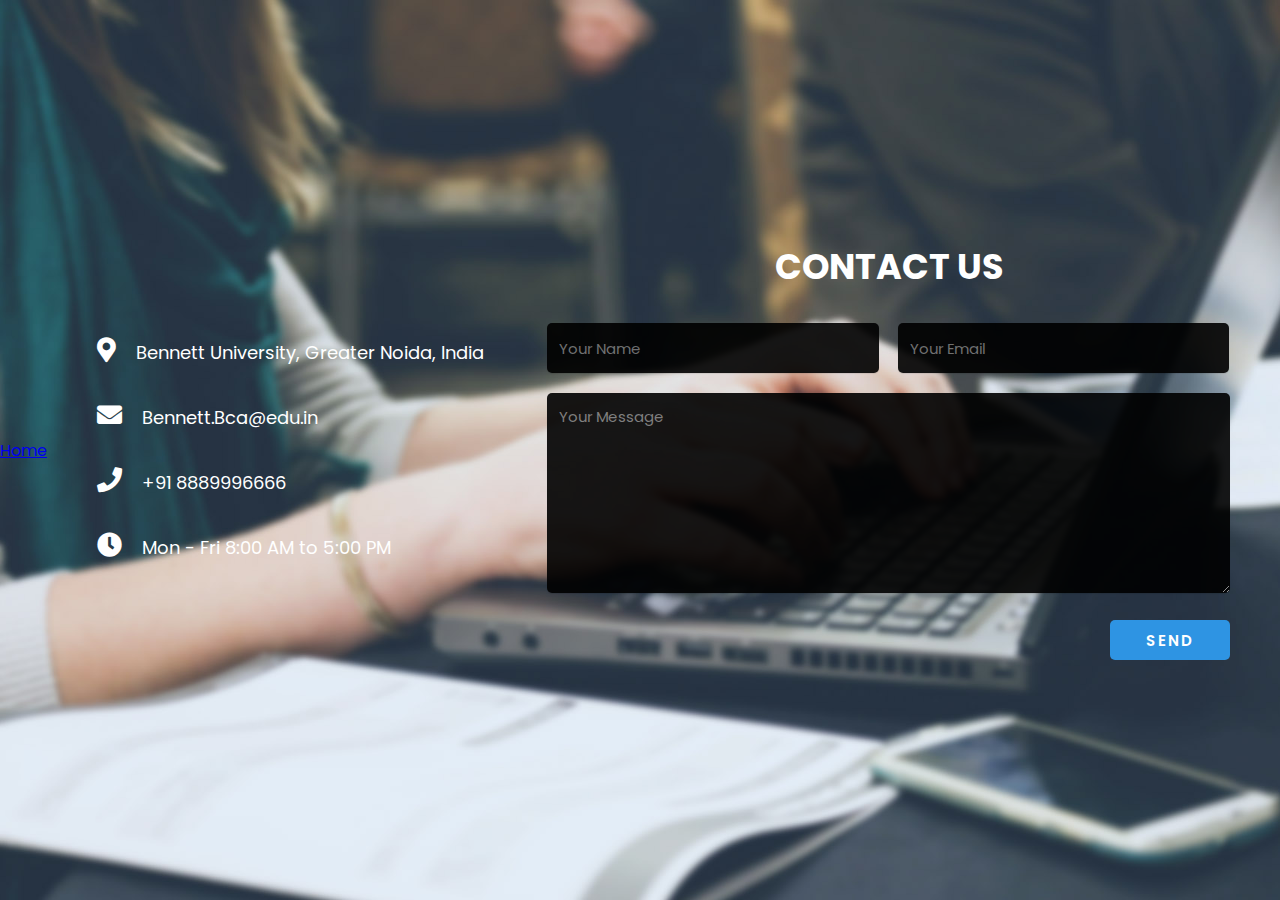
<file: index.html>
<!DOCTYPE html>
<html lang="en" dir="ltr">
  <head>
    <meta charset="utf-8">
    <meta name="viewport" content="width=device-width, initial-scale=1.0">
    <title>Responsive Contact Form</title>
    <link rel="stylesheet" href="style.css">
    <link rel="stylesheet" href="https://cdnjs.cloudflare.com/ajax/libs/font-awesome/5.13.1/css/all.min.css">
  </head>
  <body>

    <!--alert messages start
    <div class="alert-success">
      <span>Message Sent! Thank you for contacting us.</span>
    </div>
    <div class="alert-error">
      <span>Something went wrong! Please try again.</span>
    </div>
    alert messages end-->

    <!--contact section start-->
    <div>
      <ul id="navbar">
          <li><a href="front pg.html">Home</a></li>
  </div>
    <div class="contact-section">
      <div class="contact-info">
        <div><i class="fas fa-map-marker-alt"></i>Bennett University, Greater Noida, India</div>
        <div><i class="fas fa-envelope"></i>Bennett.Bca@edu.in</div>
        <div><i class="fas fa-phone"></i>+91 8889996666</div>
        <div><i class="fas fa-clock"></i>Mon - Fri 8:00 AM to 5:00 PM</div>
      </div>
      <div class="contact-form">
        <h2>Contact Us</h2>
        <form class="contact" action="" method="post">
          <input type="text" name="name" class="text-box" placeholder="Your Name" required>
          <input type="email" name="email" class="text-box" placeholder="Your Email" required>
          <textarea name="message" rows="5" placeholder="Your Message" required></textarea>
          <input type="submit" name="submit" class="send-btn" value="Send">
        </form>
      </div>
    </div>
    <!--contact section end-->

  </body>
</html>
</file>
<file: style.css>
@import url('https://fonts.googleapis.com/css2?family=Poppins:wght@400;500;600;700&display=swap');

*{
  margin: 0;
  padding: 0;
  box-sizing: border-box;
  font-family: "Poppins", sans-serif;
}

body{
  min-height: 100vh;
  background: url(background.jpg) no-repeat;
  background-size: cover;
  display: flex;
  justify-content: center;
  align-items: center;
}

.contact-section{
  width: 100%;
  display: flex;
  justify-content: center;
  align-items: center;
}

.contact-info{
  color: #fff;
  max-width: 500px;
  line-height: 65px;
  padding-left: 50px;
  font-size: 18px;
}

.contact-info i{
  margin-right: 20px;
  font-size: 25px;
}

.contact-form{
  max-width: 700px;
  margin-right: 50px;
}

.contact-info, .contact-form{
  flex: 1;
}

.contact-form h2{
  color: #fff;
  text-align: center;
  font-size: 35px;
  text-transform: uppercase;
  margin-bottom: 30px;
}

.contact-form .text-box{
  background: #000;
  color: #fff;
  border: none;
  width: calc(50% - 10px);
  height: 50px;
  padding: 12px;
  font-size: 15px;
  border-radius: 5px;
  box-shadow: 0 1px 1px rgba(0, 0, 0, 0.1);
  margin-bottom: 20px;
  opacity: 0.9;
}

.contact-form .text-box:first-child{
  margin-right: 15px;
}

.contact-form textarea{
  background: #000;
  color: #fff;
  border: none;
  width: 100%;
  padding: 12px;
  font-size: 15px;
  min-height: 200px;
  max-height: 400px;
  resize: vertical;
  border-radius: 5px;
  box-shadow: 0 1px 1px rgba(0, 0, 0, 0.1);
  margin-bottom: 20px;
  opacity: 0.9;
}

.contact-form .send-btn{
  float: right;
  background: #2E94E3;
  color: #fff;
  border: none;
  width: 120px;
  height: 40px;
  font-size: 15px;
  font-weight: 600;
  text-transform: uppercase;
  letter-spacing: 2px;
  border-radius: 5px;
  cursor: pointer;
  transition: 0.3s;
  transition-property: background;
}

.contact-form .send-btn:hover{
  background: #0582E3;
}

@media screen and (max-width: 950px){
  .contact-section{
    flex-direction: column;
  }

  .contact-info, .contact-form{
    margin: 30px 50px;
  }

  .contact-form h2{
    font-size: 30px;
  }

  .contact-form .text-box{
    width: 100%;
  }
}

/*css for alert messages*/

.alert-success{
  z-index: 1;
  background: #D4EDDA;
  font-size: 18px;
  padding: 20px 40px;
  min-width: 420px;
  position: fixed;
  right: 0;
  top: 10px;
  border-left: 8px solid #3AD66E;
  border-radius: 4px;
}

.alert-error{
  z-index: 1;
  background: #FFF3CD;
  font-size: 18px;
  padding: 20px 40px;
  min-width: 420px;
  position: fixed;
  right: 0;
  top: 10px;
  border-left: 8px solid #FFA502;
  border-radius: 4px;
}
</file>
